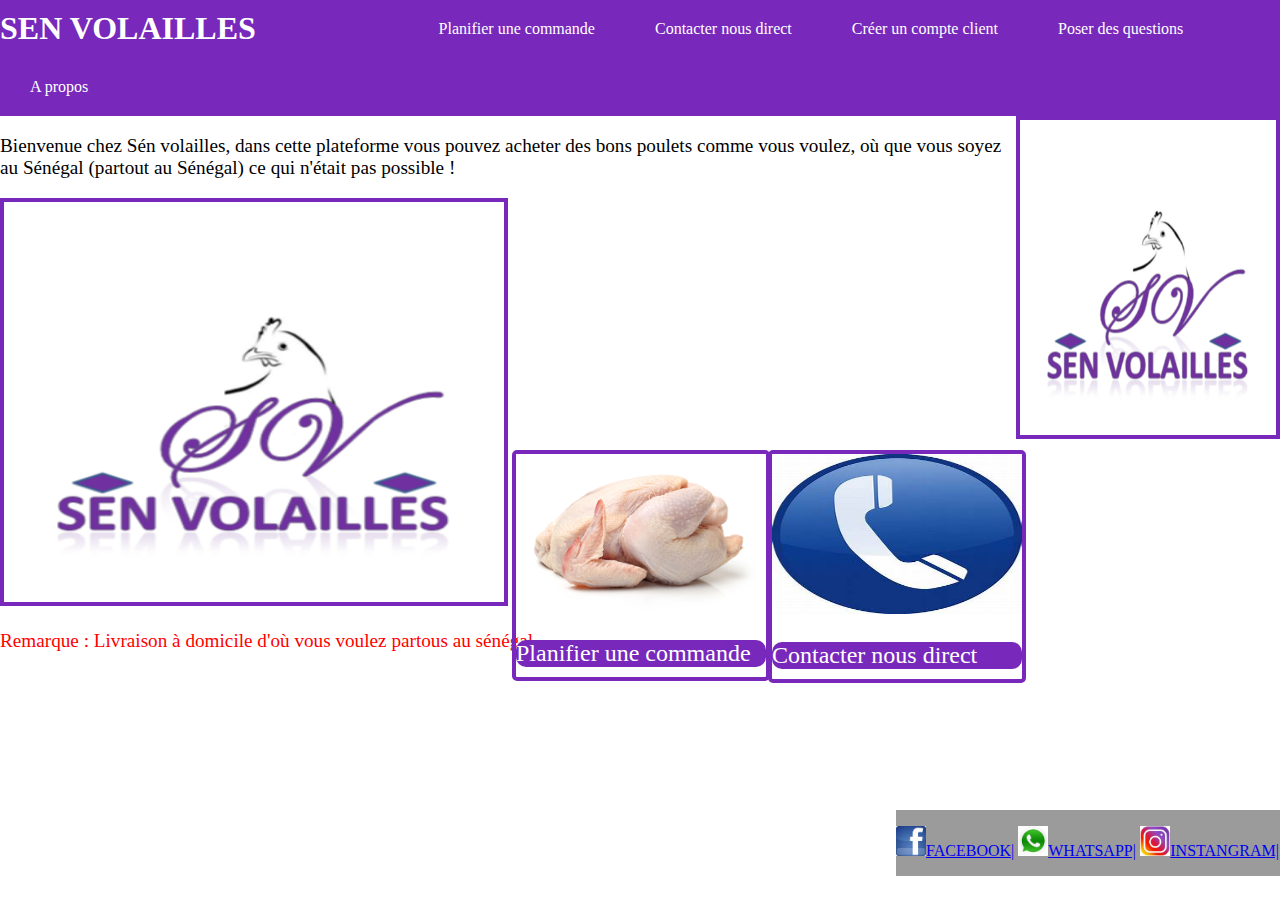
<file: Sen_Volailles/index.html>
<!DOCTYPE html>
<html>
<head>
	<title>Sén volailles</title>
	<meta charset="utf-8">
	<meta name="viewport" content="width=width-divice, initial-scale=1.0">
	<link rel="stylesheet" href="sen_volailles.css">
	<link rel="stylesheet" href="pages_s_v/sen_volailles_mobile.css">
</head>
<body>

	<nav class="mon menu">
		<div class="div_menu">
		<ul>
			<h1 class="sen_volailles">SEN VOLAILLES</h1>
			<li class="separateur">BIEVENUE CHEZ SEN VOLAILLES MERCI! MERCI! MR6</li>
			<li class="menu_planifier"> <a href="pages_s_v/planifier_commande.html" target="blank">Planifier une commande</a></li>
			<li class="menu_contacter_n"> <a href="pages_s_v/contacter_nous_direct.html" target="blank">Contacter nous direct</a></li>
			<li class="menu_creer_compte"> <a href="pages_s_v/construction.html" target="blank">Créer un compte client</a></li>
			<li class="menu_poser_q"> <a href="pages_s_v/poser_q.html" target="blank">Poser des questions</a> </li>
			<li class="menu_apropos"> <a href="pages_s_v/apropos.html" target="blank">A propos</a></li>
		</ul>
		</div>
	</nav>
	<img src="images_s_v/logo_s_v.png" class="logo">
	<p class="bienvenue">Bienvenue chez Sén volailles, dans cette plateforme vous pouvez acheter des bons poulets comme vous voulez, où que vous soyez<br> au Sénégal (partout au Sénégal) ce qui n'était pas possible !</p>
	<img name="diapo" width="500" height="400" class="diapo">
	<div class="planifier_commande2">
		<a href="pages_s_v/planifier_commande.html">
		<img src="images_s_v/pYkf_poulet-entier.png" width="250">
		<p class="lien_planifier_commande">Planifier une commande</a></p>
	</div>
		<div class="contacter_nous_direct_pc">
		<a href="pages_s_v/contacter_nous_direct.html">
		<img src="images_s_v/th(8).jfif" height="160" width="250">
		<p class="lien_contacter_nous_direct">Contacter nous direct</a></p>
	</div>
	<p class="remarque">Remarque : Livraison à domicile d'où vous voulez partous au sénégal</p>
	<div class="planifier_commande3">
		<a href="pages_s_v/planifier_commande.html">
		<img src="images_s_v/pYkf_poulet-entier.png" width="280">
		<p class="lien_planifier_commande">Planifier une commande</a></p>
	</div>
	</div>
		<div class="contacter_nous_direct_mobile">
		<a href="pages_s_v/contacter_nous_direct.html">
		<img src="images_s_v/th(8).jfif" height="160" width="280">
		<p class="lien_contacter_nous_direct">Contacter nous direct</a></p>
	</div>
	<footer class="footer_pc">
		<p>
			<a href="https://www.facebook.com/104564814586955/posts/104567944586642/?app=fbl">
			<img src="images_s_v/f.jfif" class="c_facebook">FACEBOOK|</a>
			<a href="https://l.facebook.com/l.php?u=https%3A%2F%2Fchat.whatsapp.com%2FLCXGUFWhGSiHfOrd4YgH0f%3Ffbclid%3DIwAR1pIxeHI1npKkjlKFeUKX_c-NOfa_weHB1fDu_l9gvCgwavDdTyra_vX1w&h=AT09YT_xqyekZHptjExKwuBScwfMjBXLTSZ0GyHARaK6szSIR-pUxYE7RQfQCF6aeXX3o6qWPwoHIt_2m97LKWjIOTQysT-giVn_TKgFLrebO6EHbq6H6aubFL2_gP471612gM5AWHkKjW8">
			<img src=" images_s_v/w.jfif" class="c_instangram">WHATSAPP|</a>
			<a href="https://l.facebook.com/l.php?u=https%3A%2F%2Fwww.instagram.com%2Fp%2FB_bE0VXJ0ai%2F%3Figshid%3D15yvc8dh6ih3v%26fbclid%3DIwAR0_COf1apadRbg6SWUky7rVcMm261dPGURoYKu6n15UL6dwbWYF-_yXb1w&h=AT2PeeKsHB3VnqqN73L1hRYXB57JQ8MXzI-MyQLJ8PNBfwGuNKWZErscJ0TM57z9USHkB2WemVtSk93Z_EggiKnq5lgo0f3CZBa57MoVLo5ufMoXVKGDzPUZgK44bpAhz0XmBg">
			<img src="images_s_v/i.jfif" class="c_whatsapp">INSTANGRAM|</a>
		</p>
	</footer>
	<script src="sen_volailles.js"></script>
</body>
</html>
</file>
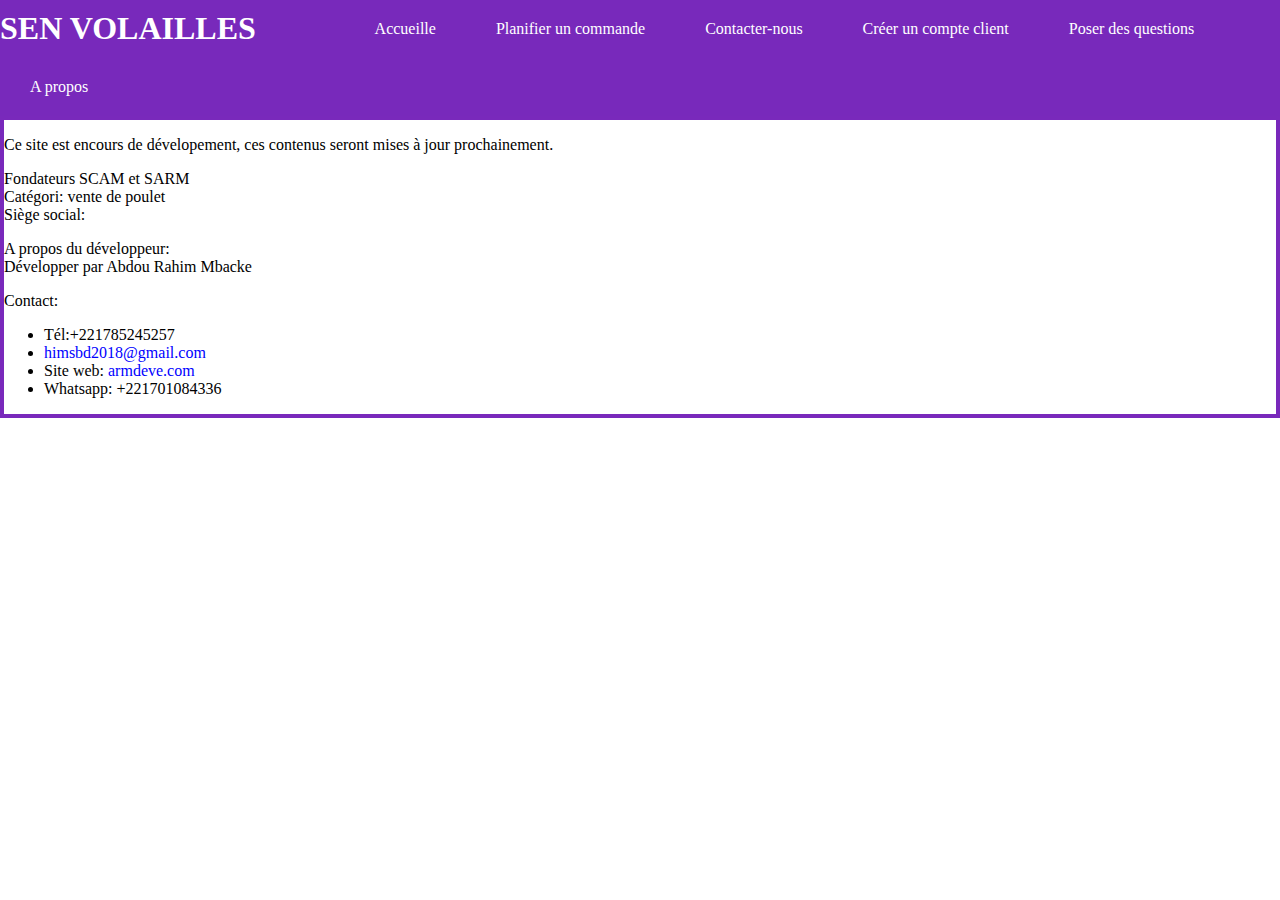
<file: Sen_Volailles/pages_s_v/apropos.html>
<!DOCTYPE html>
<html>
<head>
	<title>A propos</title>
	<meta charset="utf-8">
	<meta name="viewport" content="width=width-divice, initial-scale=1.0">
	<link rel="stylesheet" href="../sen_volailles.css">
	<link rel="stylesheet" href="sen_volailles_mobile.css">
</head>
<body>

	<nav class="mon menu">
		<div class="div_menu">
		<h1 class="sen_volailles">SEN VOLAILLES</h1>
		<ul>
			<li class="separateur">BIEVENUE CHEZ SEN VOLAILLES MERCI!MR6</li>
			<li class="accueille"><a href="../index.html">Accueille</a></li>
			<li class="menu_planifier"> <a href="planifier_commande.html">Planifier un commande</a></li>
			<li class="menu_contacter_n"> <a href="contacter_nous_direct.html">Contacter-nous</a></li>
			<li class="menu_creer_compte"> <a href="construction.html">Créer un compte client</a></li>
			<li class="menu_poser_q"> <a href="poser_q.html">Poser des questions</a> </li>
			<li class="menu_apropos"> <a href="apropos.html">A propos</a></li>
		</ul>
	</div>
	</nav>

	<div class="div_apropos">
		<p>Ce site est encours de dévelopement, ces contenus seront mises à jour prochainement.</p>
		<p>Fondateurs SCAM et SARM<br>
		Catégori: vente de poulet<br>
		Siège social:<br></p>
		<p>A propos du développeur: <br>
		Développer par Abdou Rahim Mbacke</p>
		<p>Contact:
			<ul>
				<li>Tél:+221785245257</li>
				<li><a href="mailto:himsbd2018@gmail.com" class="c_cords">himsbd2018@gmail.com</a></li>
				<li>Site web: <a href="https://armdeve.com" class="c_cords">armdeve.com</a></li>
				<li>Whatsapp: +221701084336</li>
			</ul>
		</p>
	</div>

</body>
</html>
</file>
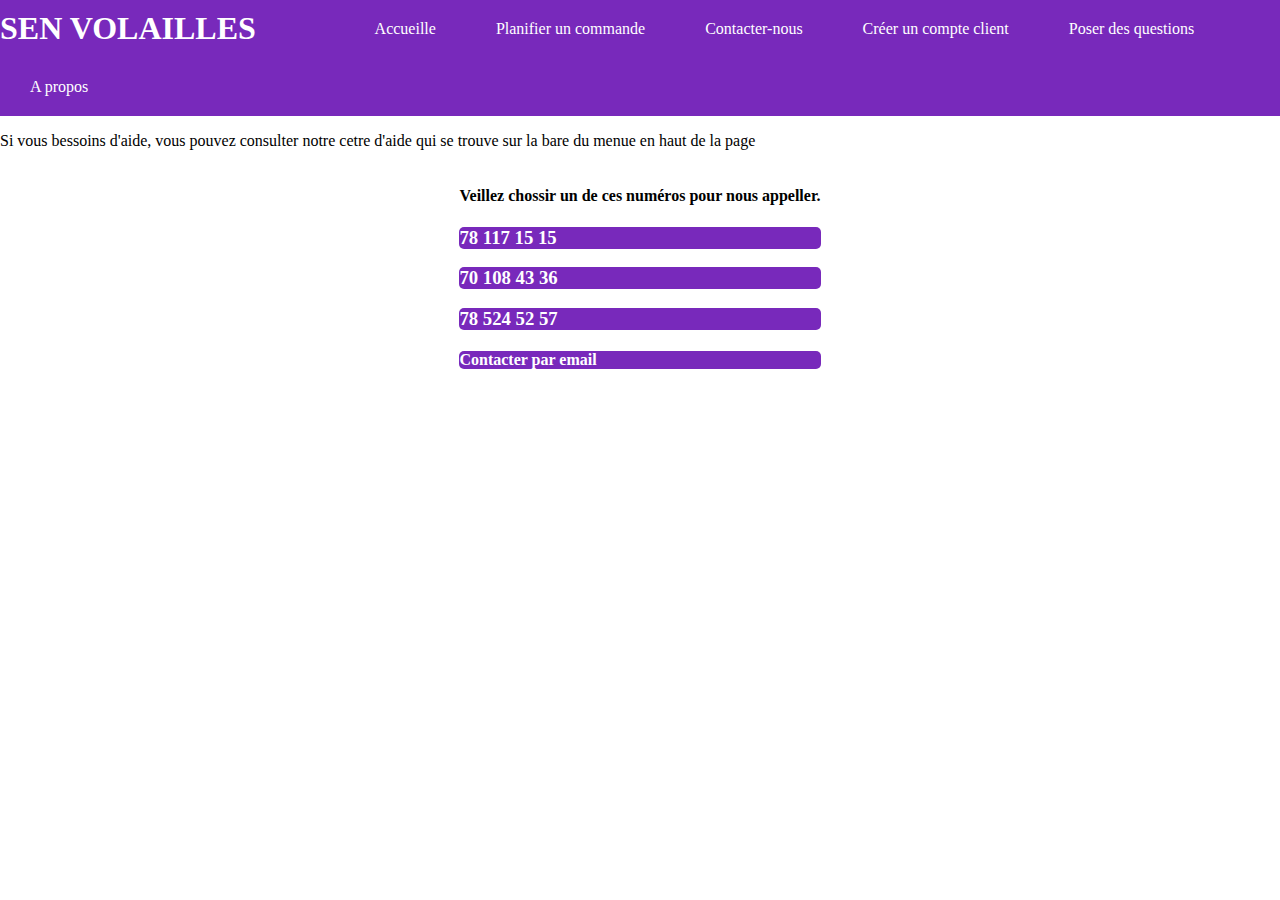
<file: Sen_Volailles/pages_s_v/contacter_nous_direct.html>
<!DOCTYPE html>
<html>
<head>
	<title>contacter Sen Volailles directement</title>
	<meta charset="utf-8">
	<meta name="viewport" content="width=width-divice, initial-scale=1.0">
	<link rel="stylesheet" href="../sen_volailles.css">
	<link rel="stylesheet" href="sen_volailles_mobile.css">
</head>
<body>
	<nav class="mon menu">
		<div class="div_menu">
		<h1 class="sen_volailles">SEN VOLAILLES</h1>
		<ul>
			<li class="separateur">BIEVENUE CHEZ SEN VOLAILLES MERCI!MR6</li>
			<li class="accueille"><a href="../index.html">Accueille</a></li>
			<li class="menu_planifier"> <a href="planifier_commande.html">Planifier un commande</a></li>
			<li class="menu_contacter_n"> <a href="contacter_nous_direct.html">Contacter-nous</a></li>
			<li class="menu_creer_compte"> <a href="construction.html">Créer un compte client</a></li>
			<li class="menu_poser_q"> <a href="poser_q.html">Poser des questions</a> </li>
			<li class="menu_apropos"> <a href="apropos.html">A propos</a></li>
		</ul>
	</div>
	</nav>
	<p>Si vous bessoins d'aide, vous pouvez consulter notre cetre d'aide qui se trouve sur la bare du menue en haut de la page </p>
	<div class="numero_t">
		<h4>Veillez chossir un de ces numéros pour nous appeller.</h4>
		<h3 class="numero1">78 117 15 15</h3>
		<h3 class="numero2">70 108 43 36</h3>
		<h3 class="numero3">78 524 52 57</h3>
		<h4 class="contacter_par_email"><a href="mailto:senvolaille95@gmail.com"> Contacter par email</a></h4>
	</div>
</body>
</html>
</file>
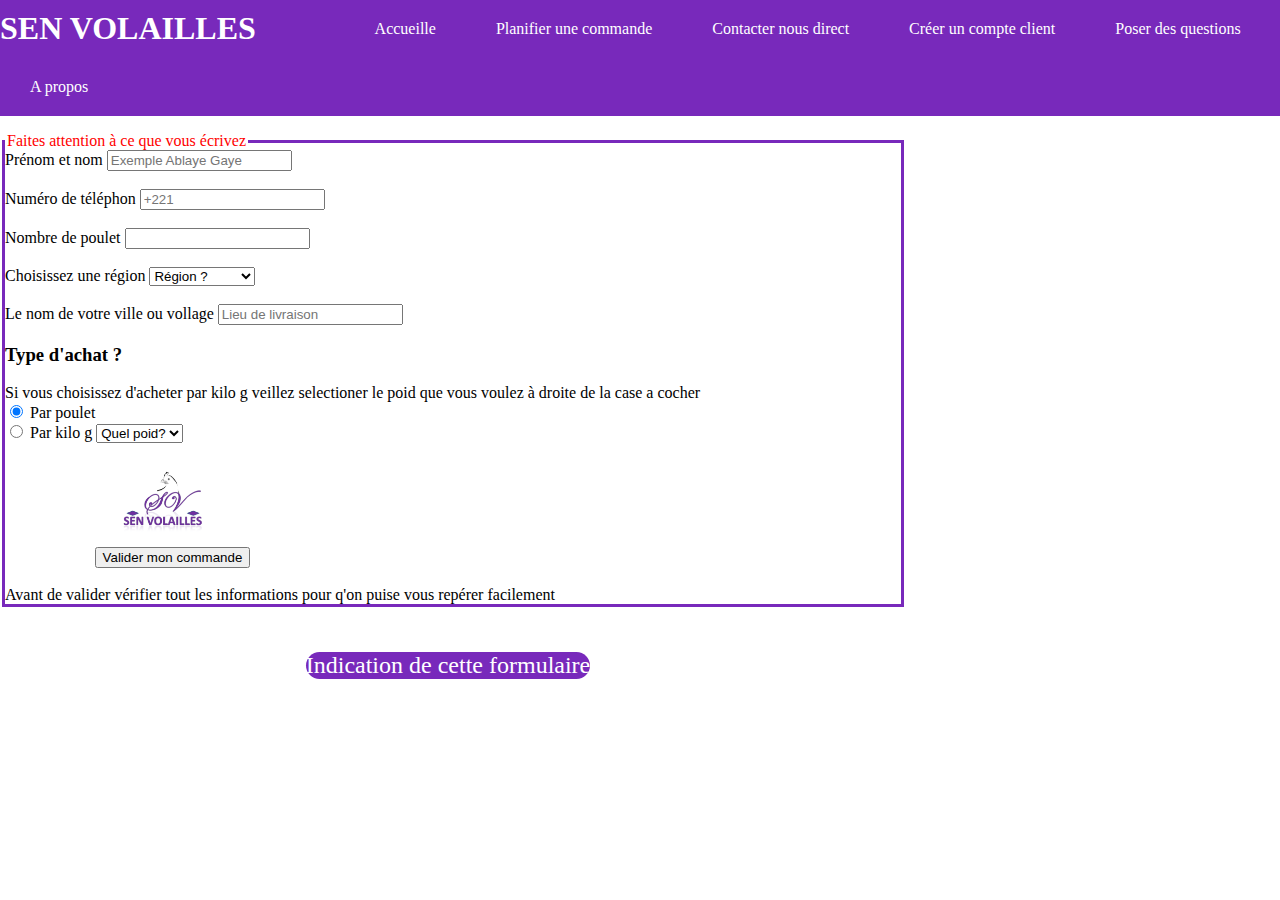
<file: Sen_Volailles/pages_s_v/planifier_commande.html>
<!DOCTYPE html>
<html>
<head>
	<title>Planifier commande</title>
	<meta charset="utf-8">
	<meta name="viewport" content="width=width-divice, initial-scale=1.0">
	<link rel="stylesheet" href="../sen_volailles.css">
	<link rel="stylesheet" href="sen_volailles_mobile.css">
</head>
<body>

		<nav class="mon menu">
		<div class="div_menu">
		<ul>
			<h1 class="sen_volailles">SEN VOLAILLES</h1>
			<li class="separateur">BIEVENUE CHEZ SEN VOLAILLES MERCI!MR6</li>
			<li class="accueille"><a href="../index.html">Accueille</a></li>
			<li class="menu_planifier"> <a href="planifier_commande.html">Planifier une commande</a></li>
			<li class="menu_contacter_n"> <a href="contacter_nous_direct.html">Contacter nous direct</a></li>
			<li class="menu_creer_compte"> <a href="construction.html">Créer un compte client</a></li>
			<li class="menu_poser_q"> <a href="poser_q.html">Poser des questions</a> </li>
			<li class="menu_apropos"> <a href="apropos.html">A propos</a></li>
		</ul>
		</div>
	</nav>

	<form method="post" action="traitement.html">
		<p>
			<div class="table_pc">
				<fieldset>
					<legend>Faites attention à ce que vous écrivez</legend>
			<label for="prenom_et_nom"> Prénom et nom</label>
			<input type="text" name="prenom_et_nom" id="prenom_et_nom" placeholder="Exemple Ablaye Gaye" maxlength="20" required=>
			<br><br>
			<label for="téléphone">Numéro de téléphon</label>
			<input type="tel" name="telephone" id="telephone" placeholder="+221" maxlength="9" minlength="9" required>
			<br><br>
			<label for="nombre_de_poulet">Nombre de poulet</label>
			<input type="number" name="nombre_de_poulet" id="nombre_de_poulet" required>
			<br><br>
			Choisissez une région
			<select name="region" id="region">
				<option value="Région ?">Région ?</option>
				<option value="Diourbel">Diourbel</option>
				<option value="Dakar">Dakar</option>
				<option value="Fatick">Fatick</option>
				<option value="Kaffrine">Kaffrine</option>
				<option value="Kaolack">Kaolack</option>
				<option value="Kédougou">Kédougou</option>
				<option value="Kolda">Kolda</option>
				<option value="Louga">Louga</option>
				<option value="Matam">Matam</option>
				<option value="Sains-Louis">Sains-Louis</option>
				<option value="Sédhiou">Sédhiou</option>
				<option value="Tambacounda">Tambacounda</option>
				<option value="Thiés">Thés</option>
				<option value="Ziguinchor">Ziguinchor</option>
			</select>
			<br><br>
			<label for="v_ou_v"> Le nom de votre ville ou vollage</label>
			<input type="text" name="v_ou_v" id="v_ou_v" placeholder="Lieu de livraison" required><br>
			<h3>Type d'achat ?</h3>
			<span>Si vous choisissez d'acheter par kilo g veillez selectioner le poid que vous voulez à droite de la case a cocher</span>
			<br>
			<input type="radio" name="type_achat" value="par_poulet" id="par_poulet" checked>
			<label for="par_poulet">Par poulet</label>
			<br>
			<input type="radio" name="type_achat" value="par_kilo_g" id="par_kilo_g">
			<label for="par_kilo_g">Par kilo g</label>
				<select name="region" id="region">
					<option value="Quel poid">Quel poid?</option>
					<option value="1.5 kilo g">1.5 kilo g</option>
					<option value="2 kilo g">2 kilo g</option>
				</select><br>
			<img src="logo_s_v.png" width="20%" height="20%" class="logo_page_planifier">
			<div>
			<div class="valider_c">
			<input type="submit" value="Valider mon commande" id="bouton_valider">
			</div>
			<br>
			Avant de valider vérifier tout les informations pour q'on puise vous repérer facilement
			</fieldset>
			<p class="indication_formulaire">Indication de cette formulaire</p>
			</div>
		</p>
	</form>

	<!-- formulaires mobile-->
		<form method="post" action="sen_volailles_pc.php">
		<p>
			<div class="table_mobile">
				<fieldset class="fieldset_mobile">
					<legend>Faites attention à ce que vous écrivez</legend>
			<label for="prenom_et_nom"> Prénom et nom</label>
			<input type="text" name="prenom_et_nom" id="prenom_et_nom" placeholder="Exemple Ablaye Gaye" maxlength="20" required>
			<span id="Prenom_manquant"></span>
			<br><br>
			<label for="téléphone">Numéro de téléphon</label>
			<input type="tel" name="téléphone" id="téléphone" placeholder="+221" required maxlength="9" minlength="9">
			<br><br>
			<label for="nombre_de_poulet">Nombre de poulet</label>
			<input type="number" name="nombre_de_poulet" id="nombre_de_poulet" required>
			<br><br>
			Choisissez une région
			<select name="region" id="region">
				<option value="Région ?">Région ?</option>
				<option value="Diourbel">Diourbel</option>
				<option value="Dakar">Dakar</option>
				<option value="Fatick">Fatick</option>
				<option value="Kaffrine">Kaffrine</option>
				<option value="Kaolack">Kaolack</option>
				<option value="Kédougou">Kédougou</option>
				<option value="Kolda">Kolda</option>
				<option value="Louga">Louga</option>
				<option value="Matam">Matam</option>
				<option value="Sains-Louis">Sains-Louis</option>
				<option value="Sédhiou">Sédhiou</option>
				<option value="Tambacounda">Tambacounda</option>
				<option value="Thiés">Thés</option>
				<option value="Ziguinchor">Ziguinchor</option>
			</select>
			<br><br>
			<label for="v_ou_v"> Le nom de votre ville ou vollage</label>
			<input type="text" name="v_ou_v" id="v_ou_v" placeholder="Lieu de livraison" required><br>
			<h3>Type d'achat ?</h3>
			<span>Si vous choisissez d'acheter par kilo g veillez selectioner le poid que vous voulez à droite de la case a cocher</span>
			<br>
			<input type="radio" name="type_achat" value="par_poulet" id="par_poulet">
			<label for="par_poulet">Par poulet</label>
			<br>
			<input type="radio" name="type_achat" value="par_kilo_g" id="par_kilo_g">
			<label for="par_kilo_g">Par kilo g</label>
				<select name="region" id="region">
					<option value="Quel poid">Quel poid?</option>
					<option value="1.5 kilo g">1.5 kilo g</option>
					<option value="2 kilo g">2 kilo g</option>
				</select><br>
			<img src="logo_s_v.png" width="20%" height="20%" class="logo_page_planifier">
			<div>
			<div class="type_achat_mobile">
			<input type="submit" value="Valider mon commande" id="bouton_valider">
			</div>
			<br>
			Avant de valider vérifier tout les informations pour q'on puise vous repérer facilement
			</fieldset>
			<p class="indication_formulaire">Indication de cette formulaire</p>
			<span id="Prenom_manquant"></span>
			</div>
		</p>
	</form>
	<p>
</body>
</html>
</file>
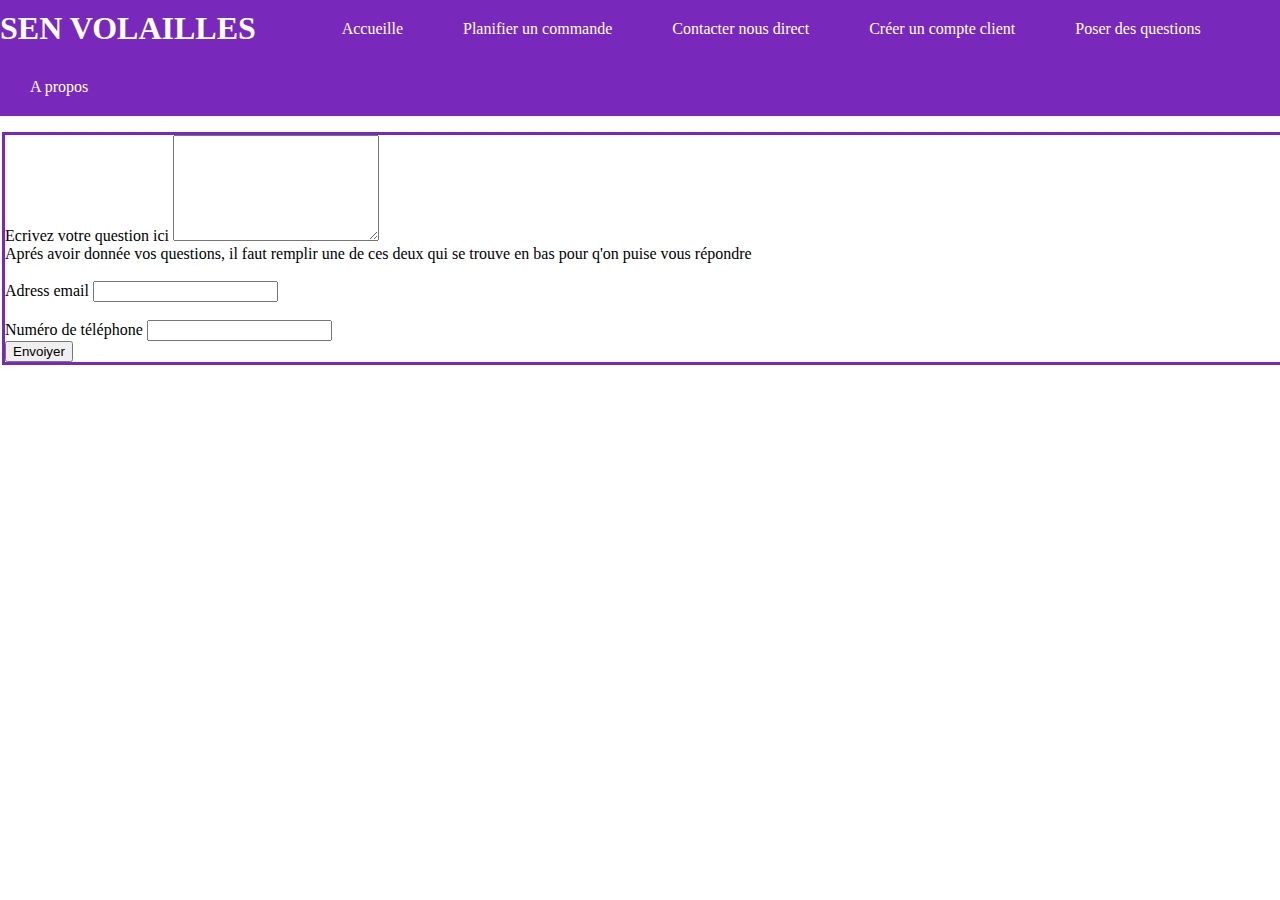
<file: Sen_Volailles/pages_s_v/poser_q.html>
<!DOCTYPE html>
<html>
<head>
	<title>Poser question</title>
	<meta charset="utf-8">
	<meta name="viewport" content="width=width-divice, initial-scale=1.0">
	<link rel="stylesheet" href="../sen_volailles.css">
	<link rel="stylesheet" href="sen_volailles_mobile.css">
</head>
<body>

	<nav class="mon menu">
		<div class="div_menu">
		<h1 class="sen_volailles">SEN VOLAILLES</h1>
		<ul>
			<li class="separateur">BIEVENUE CHEZ SEN VOLAILLES MERCI!</li>
			<li class="accueille"><a href="../index.html">Accueille</a></li>
			<li class="menu_planifier"> <a href="planifier_commande.html">Planifier un commande</a></li>
			<li class="menu_contacter_n"> <a href="contacter_nous_direct.html">Contacter nous direct</a></li>
			<li class="menu_creer_compte"> <a href="construction.html">Créer un compte client</a></li>
			<li class="menu_poser_q"> <a href="poser_q.html">Poser des questions</a> </li>
			<li class="menu_apropos"> <a href="apropos.html">A propos</a></li>
		</ul>
		</div>
	</nav>

	<p>
	<form method="post" action="traitement.html">
		<fieldset>
		<label for="question">Ecrivez votre question ici</label>
		<textarea name="question" id="question"></textarea>
		<br>
		Aprés avoir donnée vos questions, il faut remplir une de ces deux qui se trouve en bas pour q'on puise vous répondre<br><br>
		<label for="email_poseur">Adress email</label>
		<input type="email" name="email_poseur" id="email_poseur">
		<br><br>
		<label for="numero_poseur">Numéro de téléphone</label>
		<input type="tel" name="numero_poseur" id="numero_poseur">
		<br>
		<input type="submit" value="Envoiyer">
		</fieldset>
	</form>
	</p>
</body>
</html>
</file>
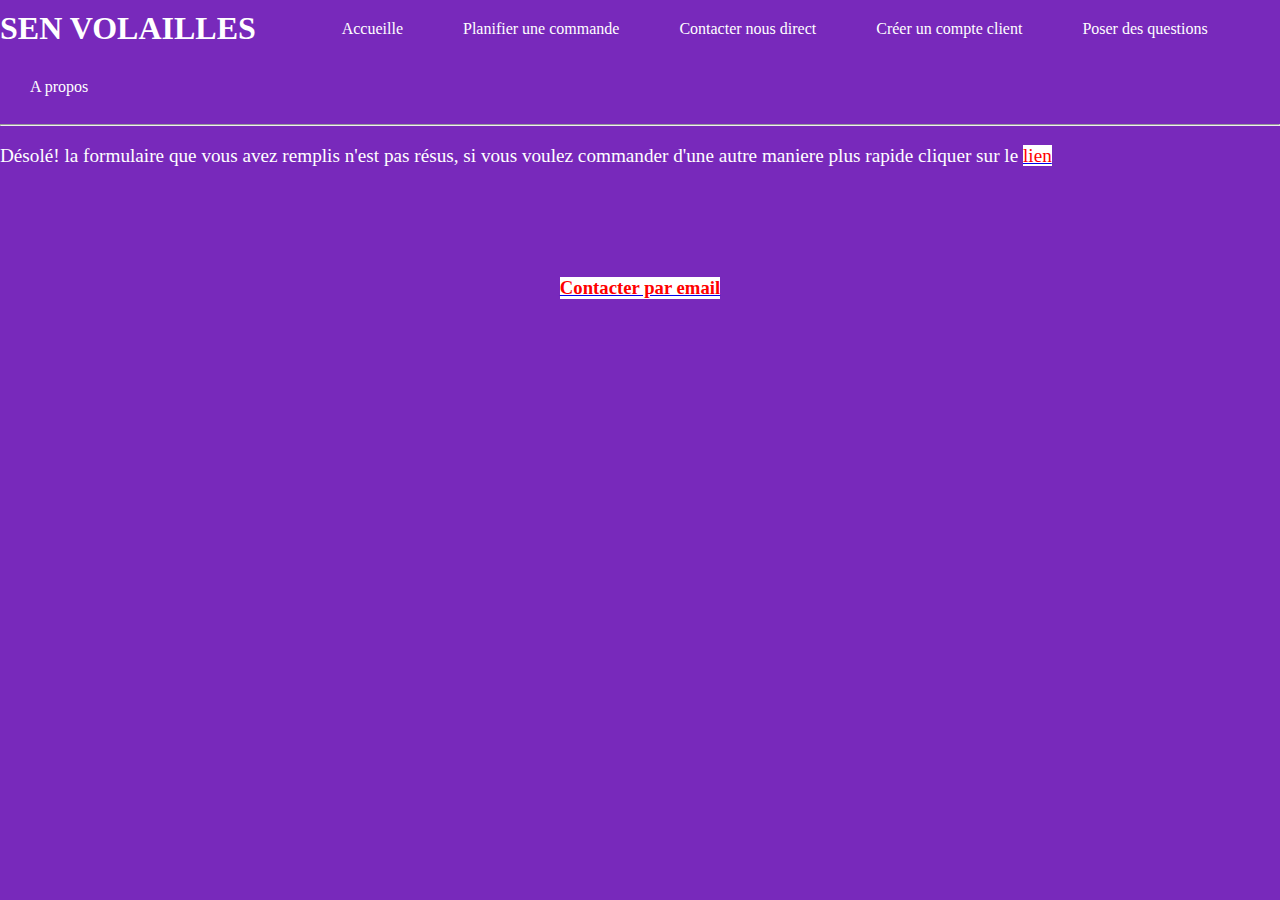
<file: Sen_Volailles/pages_s_v/traitement.html>
<!DOCTYPE html>
<html>
<head>
	<title>traitement de la formulaire</title>
	<meta charset="utf-8">
	<meta name="viewport" content="width=width-divice, initial-scale=1.0">
	<link rel="stylesheet" href="../sen_volailles.css">
	<link rel="stylesheet" href="sen_volailles_mobile.css">
</head>
<body class="div_traitement">
	<nav class="mon menu">
		<div class="div_menu">
		<ul>
			<h1 class="sen_volailles">SEN VOLAILLES</h1>
			<li class="separateur">BIEVENUE CHEZ SEN VOLAILLES MERCI!</li>
			<li class="accueille"><a href="../index.html">Accueille</a></li>
			<li class="menu_planifier"> <a href="planifier_commande.html">Planifier une commande</a></li>
			<li class="menu_contacter_n"> <a href="contacter_nous_direct.html">Contacter nous direct</a></li>
			<li class="menu_creer_compte"> <a href="construction.html">Créer un compte client</a></li>
			<li class="menu_poser_q"> <a href="poser_q.html">Poser des questions</a> </li>
			<li class="menu_apropos"> <a href="apropos.html">A propos</a></li>
		</ul>
		</div>
	</nav>
	<hr>
	<p class="desole_form">Désolé! la formulaire que vous avez remplis n'est pas résus, si vous voulez commander d'une autre maniere plus rapide cliquer sur le <a href="contacter_nous_direct.html"><span class="lien_r">lien</span></a></p>
	<br><br><br><br>
	<h3><a href="mailto:senvolaille95@gmail.com"><span class="contacter_par_email_desole"> Contacter par email</span></a></h3>
</body>
</html>
</file>
<file: Sen_Volailles/sen_volailles.css>
body{
	font-family: 'source code pro', Caibri; 
	margin: 0 auto;
	padding: 0 auto;
	width: 100%;
	/*background-image: url("image_s_v/poulets-entasses-industrie-senegal.jpg");*/
}
/*header{
	border: 2px solid black;
	background-color: #7829BB;
	position:fixed;
	top:0px;
	left:0%;
	height:77px;
	width:100%;
}
*/
.sen_volailles{
	position: absolute;
	top: 0px;
	font-size: 200%;
	margin-top: 10px;
	color: white;
	}
	
.separateur{
	color: #7829BB;

}

.logo{
	position: absolute;
	height: 35%;
	width:20%;
	right: 0%;
	border:4px solid #7829BB;
}

.bienvenue{
	font-size:120%;
}

.remarque{
	font-size: 120%;
	color:red;
	margin-bottom: 0px;
}
/*footer de la page*/
 .footer_pc{
 	background-color:  #9B9B9B;
 	width: 400px;
 	position: absolute;
 	left: 70%;
 	top: 90%;
 	margin-top: 0px;
 }
 .c_facebook, .c_instangram, .c_whatsapp{
 	height: 30px;
 }
.diapo{
	border: 4px solid #7829BB;
}

.planifier_commande2{
	border: 4px solid #7829BB;
	width: 250px;
	position: absolute;
	left: 40%;
	top: 50%;
	border-radius: 5px;
}
.lien_planifier_commande{
	color: white;
	font-size: 150%;
	background-color: #7829BB;
	border-radius: 10px;
	margin-bottom: 10px;
}

.contacter_nous_direct_pc{
	border: 4px solid #7829BB;
	width: 250px;
	position: absolute;
	left: 60%;
	top: 50%;
	border-radius: 5px;
}
.lien_contacter_nous_direct{
	color: white;
	font-size: 150%;
	background-color: #7829BB;
	border-radius: 10px;
	margin-bottom: 10px;
}

div a{
	color: white;
	text-decoration: none;
}
/*menue dérolant et resposive*/

nav{
	width: 100%;
	background-color: #7829BB;
}

.div_menu{
	margin: 0 auto;

}

nav ul{
	margin: 0px;
	padding: 0px;
	overflow: hidden;
}

nav li{
	list-style-type:none;
	float: left;

}

nav a{
	display: inline-block;
	text-decoration: none;
	padding: 20px 30px;
	color: white;
}

.accueille:hover{
	border-top: 5px solid #00FBFF;
	background-color: rgba(220,112, 192, 0.15);
}
.menu_planifier:hover{
	border-top: 5px solid #00FBFF;
	background-color: rgba(220,112, 192, 0.15);
}

.menu_contacter_n:hover{
	border-top: 5px solid #00FBFF;
	background-color: rgba(220,112, 192, 0.15);
}

.menu_creer_compte:hover{
	border-top: 5px solid #00FBFF;
	background-color: rgba(220,112, 192, 0.15);
}

.menu_poser_q:hover{
	border-top: 5px solid #00FBFF;
	background-color: rgba(220,112, 192, 0.15);
}

.menu_apropos:hover{
	border-top: 5px solid #00FBFF;
	background-color: rgba(220,112, 192, 0.15);
}

.milieu{
	background-image: url("images_s_v/th_(9).jpg");
}

/*page planifier commande*/

.indication_formulaire{
	display: table;
	margin: 0 auto;
}

.table_pc{
	padding: 0px;
	width: 70%;
}

.valider_c{
	position: relative;
	left: 10%;
}

.logo_page_planifier{
	margin-top: 0px;
	margin-bottom: 0px;
	position: relative;
	left: 12%;
	height: 100px;
	width: 100px;
}
.type_achat{
	margin-bottom: 0px;
}
fieldset{
	border: 3px solid #7829BB;
	padding: 0px;
	width: 100%;
}

legend{
	color: red;
}

.indication_formulaire{
	font-size: 150%;
	color: white;
	margin-top: 5%;
	border-radius: 30px;
	background-color: #7829BB;
}

/*page contacter nous direct*/
.numero_t{
	display: table;
	margin: 0 auto; 
}
.numero1{
	color: white;
	background-color: #7829BB;
	border-radius: 5px;
}

.numero2{
	color: white;
	background-color: #7829BB;
	border-radius: 5px;
}

.numero3{
	color: white;
	background-color: #7829BB;
	border-radius: 5px;
}

.contacter_par_email{
	color: white;
	background-color: #7829BB;
	border-radius: 5px;
}

/*page poser question*/

textarea{
	width: 200px;
	height:100px;
}
/*page traitement html*/
.div_traitement{
	background-color: #7829BB;
}
.lien_r{
	color:red;
	background-color: white;
}
.desole_form{
	color:white;
	font-size: 120%;
}
.contacter_par_email_desole{
	background-color: white;
	color:red;
	margin:0 auto;
	display: table;
}

/*page à propos*/
.div_apropos{
	border: 4px solid #7929BB;
}
.c_cords{
	color: blue;
}
/*page créer un compte client*/
.mess_creer_compte{
	font-size: 130%;
	color: red;
}
@media screen and (min-width: 780px){
	.planifier_commande3, .table_mobile{
		display: none;
	}
	.contacter_nous_direct_mobile{
	display: none;
	}
}























/*	webkit-animation-name:diapot;
	webkit-animation-duration: 9s;
	webkit-animation-timing-function: linear;
	webkit-animation-iteration-count: infinite;
	webkit-animation-direction: normal;

	moz-animation-name:diapot;
	moz-animation-duration: 9s;
	moz-animation-timing-function: linear;
	moz-animation-iteration-count: infinite;
	moz-animation-direction: normal;

	animation-name:diapot;
	animation-duration: 9s;
	animation-timing-function: linear;
	animation-iteration-count: infinite;
	animation-direction: normal;
}

@-webkit-keyframes diapot{
	0%{background-image: url("image_s_v/poulets-entasses-industrie-senegal.jpg");}
	20%{background-image: url("image_s_v/poulets-entasses-industrie-senegal.jpg");}
	33%{background-image: url("image_s_v/images_1.jpeg.jpg");}
	53%{background-image: url("image_s_v/images_1.jpeg.jpg");}
	66%{background-image: url("image_s_v/images_4.jpeg.jpg");}
	86%{background-image: url("image_s_v/images_4.jpeg.jpg");}
	99%{background-image: url("image_s_v/poulet-dsf-1.jpg");}
	119%{background-image: url("image_s_v/poulet-dsf-1.jpg");}
	132%{background-image: url("image_s_v/Poulet-de-chair-vivant-de-2.5kg2.png");}
	152%{background-image: url("image_s_v/Poulet-de-chair-vivant-de-2.5kg2.png");}
	165%{background-image: url("image_s_v/images_3.jpeg.jpg");}
	185%{background-image: url("image_s_v/images_3.jpeg.jpg");}
}

@-moz-keyframes diapot{
	0%{background-image: url("image_s_v/poulets-entasses-industrie-senegal.jpg");}
	20%{background-image: url("image_s_v/poulets-entasses-industrie-senegal.jpg");}
	33%{background-image: url("image_s_v/images_1.jpeg.jpg");}
	53%{background-image: url("image_s_v/images_1.jpeg.jpg");}
	66%{background-image: url("image_s_v/images_4.jpeg.jpg");}
	86%{background-image: url("image_s_v/images_4.jpeg.jpg");}
	99%{background-image: url("image_s_v/poulet-dsf-1.jpg");}
	119%{background-image: url("image_s_v/poulet-dsf-1.jpg");}
	132%{background-image: url("image_s_v/Poulet-de-chair-vivant-de-2.5kg2.png");}
	152%{background-image: url("image_s_v/Poulet-de-chair-vivant-de-2.5kg2.png");}
	165%{background-image: url("image_s_v/images_3.jpeg.jpg");}
	185%{background-image: url("image_s_v/images_3.jpeg.jpg");}}

@keyframes diapot{
	0%{background-image: url("image_s_v/poulets-entasses-industrie-senegal.jpg");}
	20%{background-image: url("image_s_v/poulets-entasses-industrie-senegal.jpg");}
	33%{background-image: url("image_s_v/images_1.jpeg.jpg");}
	53%{background-image: url("image_s_v/images_1.jpeg.jpg");}
	66%{background-image: url("image_s_v/images_4.jpeg.jpg");}
	86%{background-image: url("image_s_v/images_4.jpeg.jpg");}
	99%{background-image: url("image_s_v/poulet-dsf-1.jpg");}
	119%{background-image: url("image_s_v/poulet-dsf-1.jpg");}
	132%{background-image: url("image_s_v/Poulet-de-chair-vivant-de-2.5kg2.png");}
	152%{background-image: url("image_s_v/Poulet-de-chair-vivant-de-2.5kg2.png");}
	165%{background-image: url("image_s_v/images_3.jpeg.jpg");}
	185%{background-image: url("image_s_v/images_3.jpeg.jpg");}}
}*/

	/*webkit-animation-name:diapot;
	webkit-animation-duration: 12s;
	webkit-animation-timing-function: linear;
	webkit-animation-iteration-count: infinite;
	webkit-animation-direction: normal;

	moz-animation-name:diapot;
	moz-animation-duration: 12s;
	moz-animation-timing-function: linear;
	moz-animation-iteration-count: infinite;
	moz-animation-direction: normal;

	animation-name:diapot;
	animation-duration: 12s;
	animation-timing-function: linear;
	animation-iteration-count: infinite;
	animation-direction: normal;
}
@-webkit-keyframes diapot{
	0%{background-position: 0px 0px;}
	31%{background-position: -960px 0px;}
	64%{background-position: -1920px 0px;}
	100%{background-position: -2880px 0px;}
}

@-moz-keyframes diapot{
	0%{background-position: 0px 0px;}
	31%{background-position: -960px 0px;}
	64%{background-position: -1920px 0px;}
	100%{background-position: -2880px 0px;}
}

@keyframes diapot{
	0%{background-position: 0px 0px;}
	31%{background-position: -960px 0px;}
	64%{background-position: -1920px 0px;}
	100%{background-position: -2880px 0px;}
}*/
</file>
<file: Sen_Volailles/pages_s_v/sen_volailles_mobile.css>
@media screen and (max-width: 1000px){ /*780px mogeune ndakh mobile yi dougnko dépasser*/
	body{
		margin: 0 auto;
		width: 100%
	}
	.sen_volailles{
		position: relative;
		margin: 0 auto;
		display: table;
		top: 0px;
		font-size: 200%;
		margin-top: 10px;
		color: white;
	}
	div a{
	color: white;
		text-decoration: none;
	}
	/*menue dérolant et resposive*/

	nav{
		width: 100%;
		background-color: #7829BB;
	}

	.div_menu{
		margin: 0 auto;

	}

	nav ul{
		margin: 0px;
		padding: 0px;
		overflow: hidden;
	}

	nav li{
		list-style-type:none;
		float: none;

	}

	nav a{
		display: block;
		text-decoration: none;
		padding: 1% 5%;
		color: white;
	}
	.logo, .table_pc{
		display: none;
	/*position: absolute;
	height: 20%;
	width:20%;
	right: 0%;
	border:4px solid #7829BB;*/
	}
	.bienvenue, .remarque{
		font-size:110%;
	}
	 .footer_pc{
 	background-color:  #9B9B9B;
 	width: 100%;
 	position: relative;
 	left: 0px;
 	margin-top: 0px;
 }
 .c_facebook, .c_instangram, .c_whatsapp{
 	height: 30px;
 }
	.diapo{
		margin: 0 auto;
		display: table;
		border: 4px solid #7829BB;
		height: 40;
		width: 100%;
		border-left: none;
		border-right: none;
	}
	/*page planifier commande*/
	.planifier_commande2{
		display: none;
	}
	.planifier_commande3{
		margin: 0 auto;
		display: table;
		margin-top: 4%;
		border: 4px solid #7829BB;
		border-radius: 5px;
	}
	.table_mobile{
		width: 97%;
	}
	.logo_page_planifier{
	position: relative;
	margin-top: 0px;
	margin-bottom: 0px;
	left: 11%;
	}
	.valide_c{
		margin-bottom: 0px;
		margin-top: 0px;
		position: relative;
		left: 10%;
	}

	fieldset{
		border: 3px solid #7829BB;
	}

	legend{
		color: red;
	}

	.indication_formulaire{
		font-size: 150%;
		color: white;
		margin-top: 5%;
		border-radius: 30px;
		background-color: #7829BB;
	}
	/*page contacter nou direct*/
	.contacter_nous_direct_pc{
		display: none;
	}
	.lien_planifier_commande, .lien_contacter_nous_direct{
		font-size: 120%;
	}
	.contacter_nous_direct_mobile{
	border: 4px solid #7829BB;
	width: 250px;
	border-radius: 5px;
	margin: 0 auto;
	display: table;
	margin-top: 5%;
	}
}
</file>
